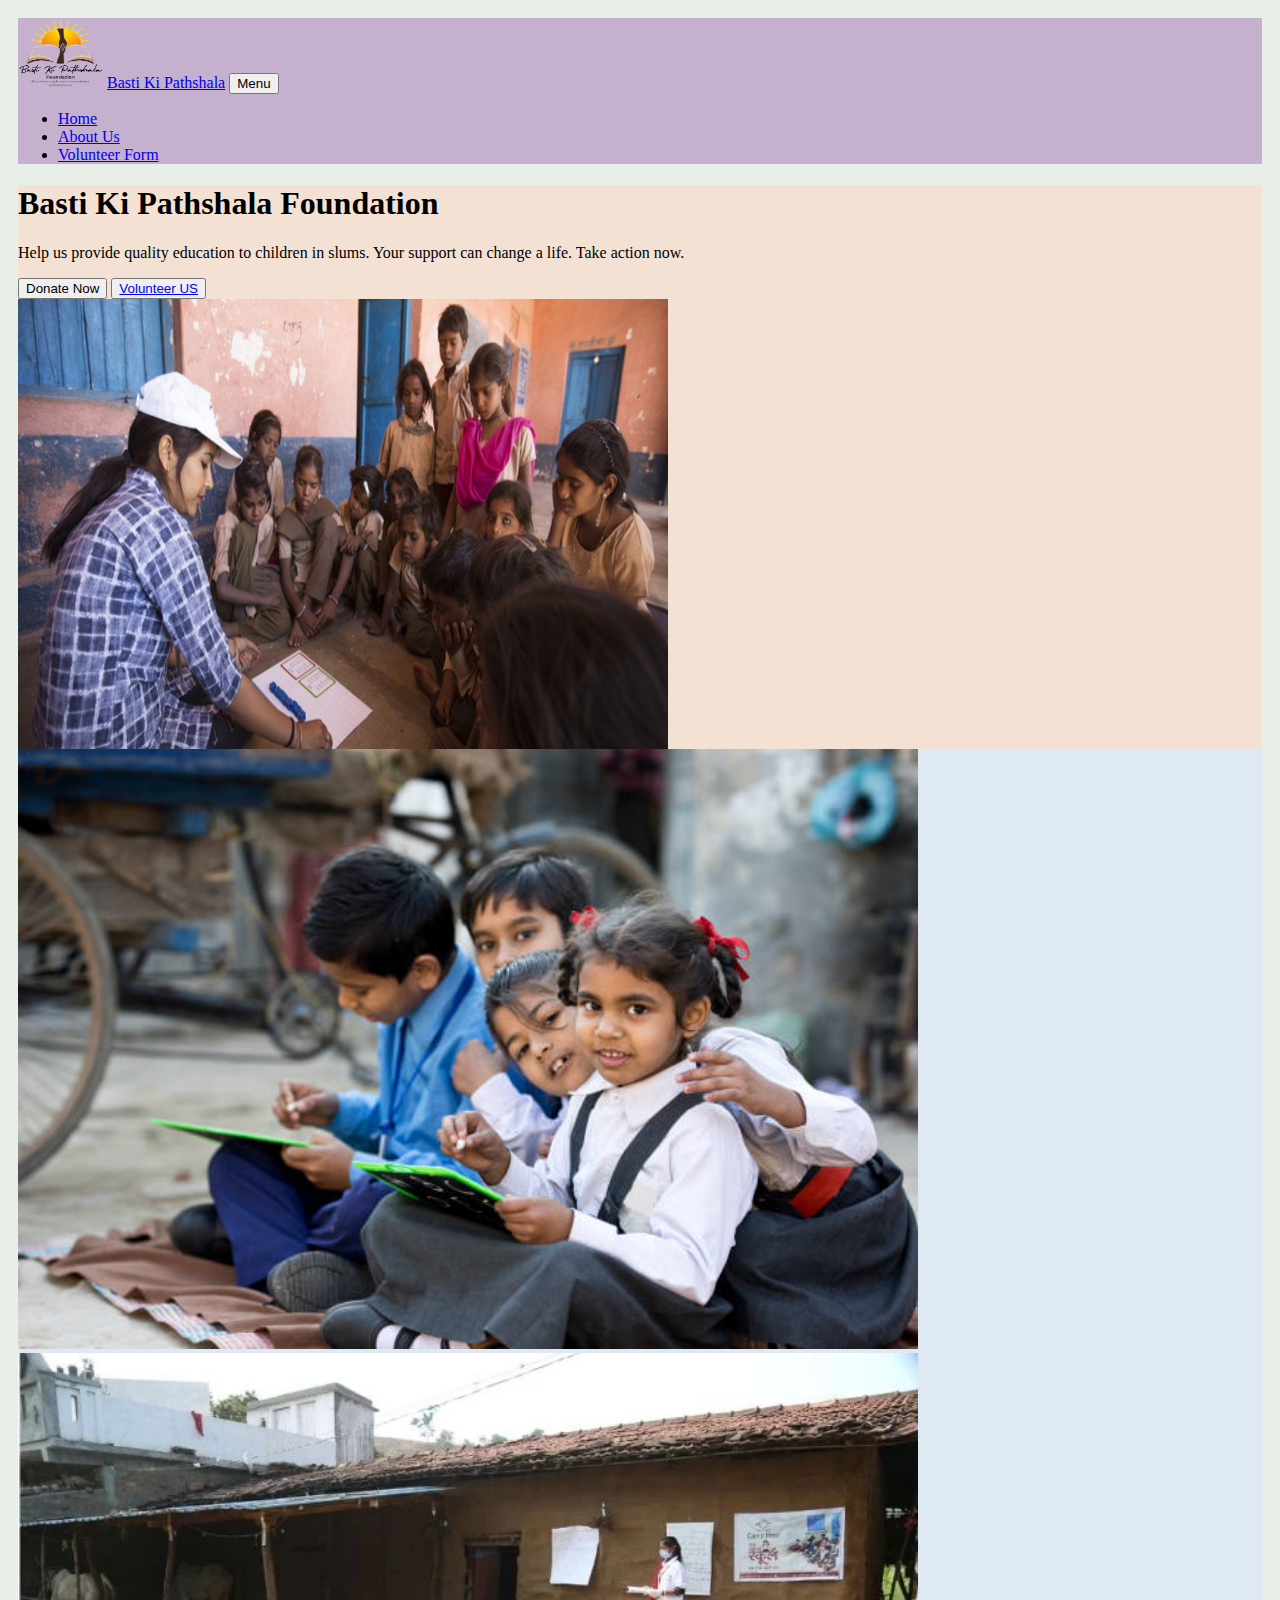
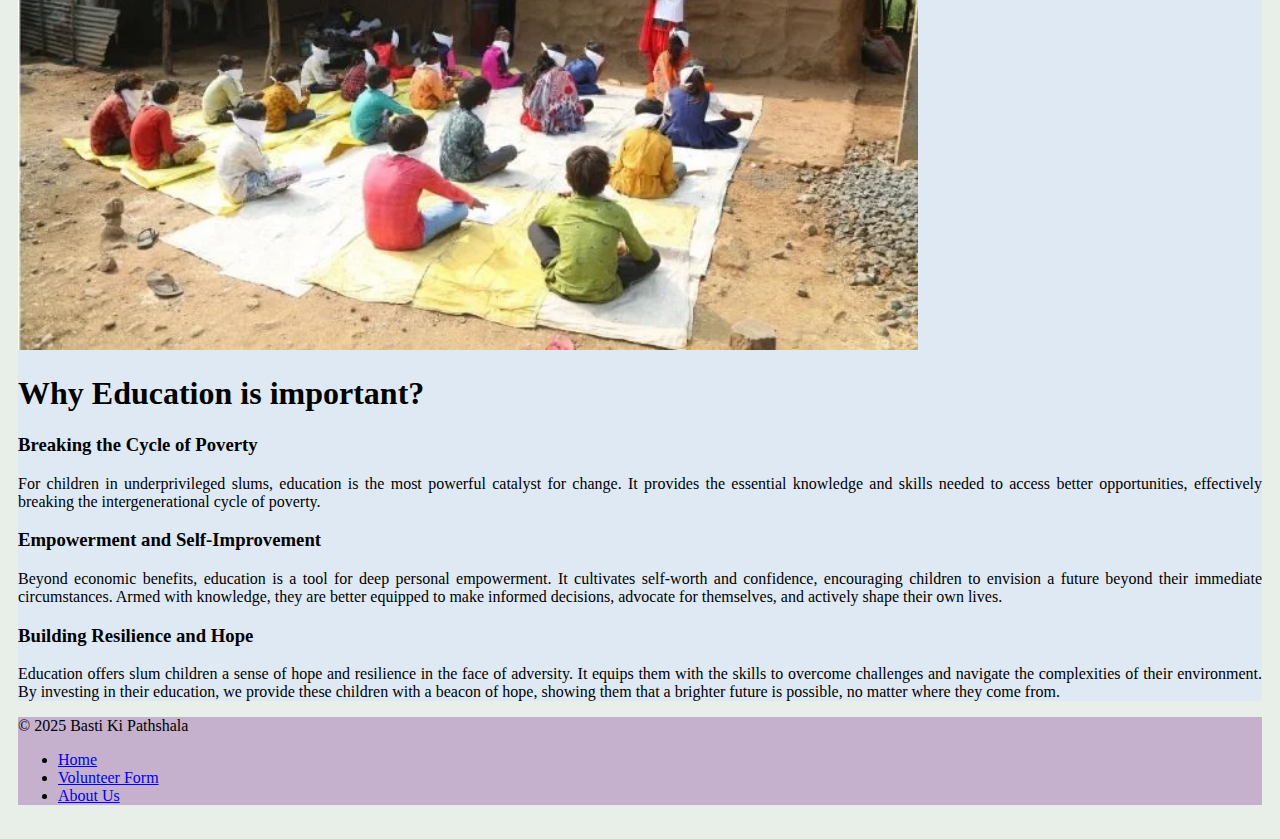
<file: index.html>
<!DOCTYPE html>
<html lang="en">
<head>
    <meta charset="UTF-8">
    <meta name="viewport" content="width=device-width, initial-scale=1.0">
    <title>Home</title>
    <link rel="stylesheet" href="./style.css">
    <link href="https://cdn.jsdelivr.net/npm/bootstrap@5.3.7/dist/css/bootstrap.min.css" rel="stylesheet" integrity="sha384-LN+7fdVzj6u52u30Kp6M/trliBMCMKTyK833zpbD+pXdCLuTusPj697FH4R/5mcr" crossorigin="anonymous">
</head>
<body>
<nav class="navbar navbar-expand-md mx-2 rounded" style="background-color:rgb(197, 176, 205);"> 
  <div class="container-fluid">
    <img src="./Basti_Ki_Pathshala-_Official_Logo-removebg-preview.png" alt="logo" width="85" height="70"> 
    <a class="navbar-brand" href="#"> Basti Ki Pathshala</a> 
    <button class="navbar-toggler collapsed" type="button" data-bs-toggle="collapse" data-bs-target="#navbarsExample09">Menu
    <span class="navbar-toggler-icon"></span> 
    </button>
    <div class="navbar-collapse collapse" id="navbarsExample09"> 
        <ul class="navbar-nav nav col-md-12 " > 
            <li class="nav-item"> 
                <a class="nav-link active" aria-current="page" href="./index.html">Home</a> 
            </li> 
            <li class="nav-item"> 
                <a class="nav-link" href="./about us.html">About Us</a>
            </li> 
            <li class="nav-item"> 
              <a class="nav-link"  href="./Volunteer form.html">Volunteer Form</a> 
            </li> 
        </ul> 
    </div> 
   </div> 
</nav> 
    
<div class="mx-2 my-1 pt-4 text-center border-bottom rounded" style="background-color: rgb(243, 226, 212);">
  <h1 class="display-4 fw-bold text-body-emphasis">Basti Ki Pathshala Foundation</h1>
    <div class="col-lg-6 mx-auto">
      <p class="lead mb-4">Help us provide quality education to children in slums. Your support can change a life. Take action now.</p>
      <div class="d-grid gap-2 d-sm-flex justify-content-sm-center mb-3">
        <button type="button" class="btn btn-primary btn-lg px-4 me-sm-3">Donate Now</button>
        <button type="button" class="btn btn-outline-secondary btn-lg px-4"><a href="./Volunteer form.html">Volunteer US</a></button>
      </div>
    </div>
    <div class="overflow-hidden" style="max-height: 50vh;">
      <div class="container ">
        <img src="./volunteer teaching.jpg" class="img-fluid border rounded-3 shadow-lg " alt="kids studying by volunteer" width="650" height="500">
      </div>
    </div>
</div>
    
<div class="my-1 mx-2 px-3 py-1 rounded" style="background-color: rgb(223, 233, 244);"> 
  <div class="row flex-lg-row-reverse align-items-center g-5 py-2 "> 
    <div class="col-sm-8 col-lg-6 "> 
      <img src="./small school kids.jpg" class="d-block img-fluid" width="900"> 
      <img src="./Children-sitting-outside-in-makeshift-classrooms-during-COVID-19_Educate-Girls-schools.jpg.webp" class="d-block img-fluid" width="900">
    </div> 
    <div class="col-lg-6"> 
      <h1 class="display-5 fw-bold text-body-emphasis lh-1 mb-3">Why Education is important?</h1>
      <h3>Breaking the Cycle of Poverty</h3> 
      <p style="text-align: justify;">For children in underprivileged slums, education is the most powerful catalyst for change. It provides the essential knowledge and skills needed to access better opportunities, effectively breaking the intergenerational cycle of poverty.</p>
      <h3>Empowerment and Self-Improvement</h3>
      <p style="text-align: justify;">Beyond economic benefits, education is a tool for deep personal empowerment. It cultivates self-worth and confidence, encouraging children to envision a future beyond their immediate circumstances. Armed with knowledge, they are better equipped to make informed decisions, advocate for themselves, and actively shape their own lives.</p>
      <h3>Building Resilience and Hope</h3>
      <p style="text-align: justify;">Education offers slum children a sense of hope and resilience in the face of adversity. It equips them with the skills to overcome challenges and navigate the complexities of their environment. By investing in their education, we provide these children with a beacon of hope, showing them that a brighter future is possible, no matter where they come from.</p>
    </div> 
  </div> 
</div>

<div class="mx-2 rounded" style="background-color: rgb(197, 176, 205);" > 
  <footer class="d-flex flex-wrap justify-content-between py-2 mt-1 border-top"> 
    <p class="col-md-4 px-3 text-body-secondary">© 2025 Basti Ki Pathshala </p> 
    <ul class="nav col-md-4 justify-content-end"> 
          <li class="nav-item">
            <a href="./index.html" class="nav-link px-2 text-body-secondary">Home</a>
          </li> 
          <li class="nav-item">
            <a href="./Volunteer form.html" class="nav-link px-2 text-body-secondary">Volunteer Form</a>
          </li>
          <li class="nav-item">
            <a href="./about us.html" class="nav-link px-2 text-body-secondary">About Us</a>
          </li> 
    </ul> 
  </footer> 
</div>

  <script src="https://cdn.jsdelivr.net/npm/bootstrap@5.3.7/dist/js/bootstrap.bundle.min.js" integrity="sha384-ndDqU0Gzau9qJ1lfW4pNLlhNTkCfHzAVBReH9diLvGRem5+R9g2FzA8ZGN954O5Q" crossorigin="anonymous">
  </script>
</body>
</html>
</file>
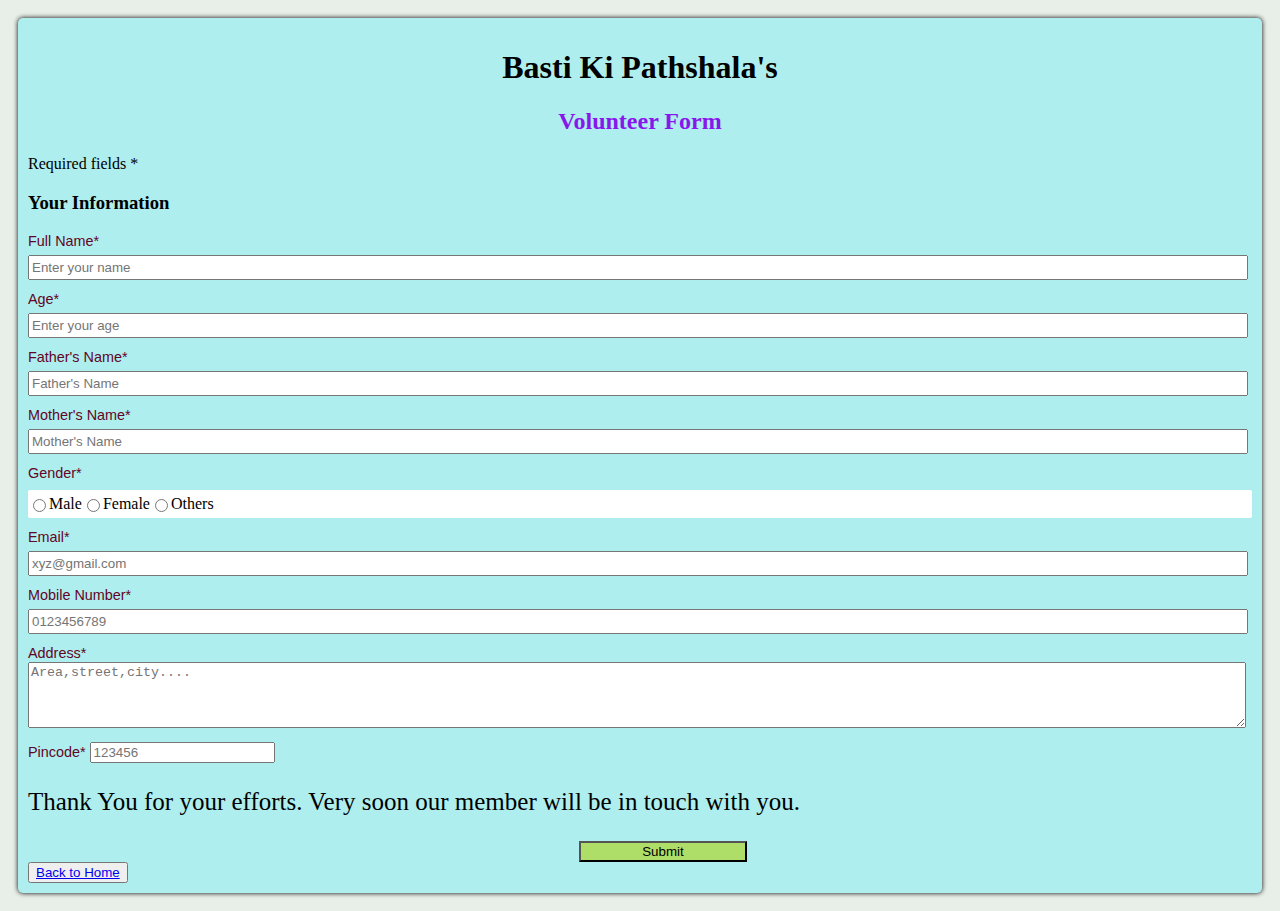
<file: Volunteer form.html>
<!DOCTYPE html>
<html lang="en">
<head>
    <meta charset="UTF-8">
    <meta http-equiv="X-UA-Compatible" content="IE=edge">
    <meta name="viewport" content="width=device-width, initial-scale=1.0">
    <title>Volunteer Form</title>
    <link rel="stylesheet" href="./style.css">
</head>
<body>
    <section class="form-container">
    <center><h1>Basti Ki Pathshala's</h1></center>
    <center><h2>Volunteer Form</h2></center>
    <form action="">
        Required fields *
        <h3><b>Your Information</b> </h3>
        <div class="input-box">
            <label>Full Name*</label>
            <input type="text" name="name" id="name" placeholder="Enter your name" required>
        </div>
        <div class="input-box">
            <label>Age*</label>
            <input type="number" name="age" id="age" placeholder="Enter your age" required>
        </div>
        <div class="input-box">
            <label>Father's Name*</label>
            <input type="text" name="name" id="name" placeholder="Father's Name" required>
        </div>
        <div class="input-box">
           <label>Mother's Name*</label> 
           <input type="text" name="name" id="name" placeholder="Mother's Name" required>
        </div>
        <div class="gender-box">
        <label>Gender*</label>
        <div class="gender-option">
        <input type="radio" name="male" id="radio">Male
        <input type="radio" name="female" id="radio">Female
        <input type="radio" name="other" id="radio">Others
        </div>
        </div>
        <div class="input-box">
        <label>Email*</label>
        <input type="email" name="email" id="email" placeholder="xyz@gmail.com" required>
        </div>
        <div class="input-box">
        <label>Mobile Number* </label>
        <input type="number" name="number" id="number" placeholder="0123456789" required>
        </div>
        <div class="address-box">
        <label>Address*</label>
        <textarea name="address" id="address" rows="4" placeholder="Area,street,city...."></textarea>
        </div> 
        <div class="pin-box">
        <label>Pincode*</label>
        <input type="number" name="number" id="number" placeholder="123456">
        </div>
        <p class="of-form">Thank You for your efforts. Very soon our member will be in touch with you.</p>
        <div class="submit-box">
        <input type="submit" value="Submit">
        </div>
        <button type="button" class="btn btn-outline-secondary btn-lg px-5">
            <a href="./index.html">Back to Home</a>
        </button>
        
    </section>
    </form>
</body>
</html>
</file>
<file: style.css>
body{
    background-color: rgb(232, 238, 232);
    padding: 10px;
}
h1{
    font-size: 2em;
    font-weight: bolder;
}
h2{
    color: rgb(136, 23, 236);;
}
p.of-form {
    font-size: 25px;
}
.form-container{
    background-color:paleturquoise;
    padding: 10px;
    border-radius: 5px;
    box-shadow: 0 0 5px black;
}
.input-box{
    width: 99%;
    margin-top: 10px;
}
.pin-box{
    margin-top: 10px;
}
label{
    color: rgb(98, 4, 37);
    font-size: 90%;
    font-family: sans-serif;
   
}
.input-box input{
    width: 100%;
    height: .5cm;
    margin-top: 5px;
}
.gender-option{
    background-color: white;
    border-radius: 2px;
    padding-top: 5px;
    padding-bottom: 5px;
}
.gender-option{
    display: flex;
    margin-top: 8px;   
}
.address-box{
    margin-top: 10px;
}
textarea{
    width: 99%;
}
.submit-box{
    margin-top: 25px;
    /* align-items: center; */
    margin-left: 45%;
}
.submit-box input{
    background-color: rgb(174, 222, 103);
    width: 25%;
}
.gender-box{
    margin-top: 10px;
}
</file>
